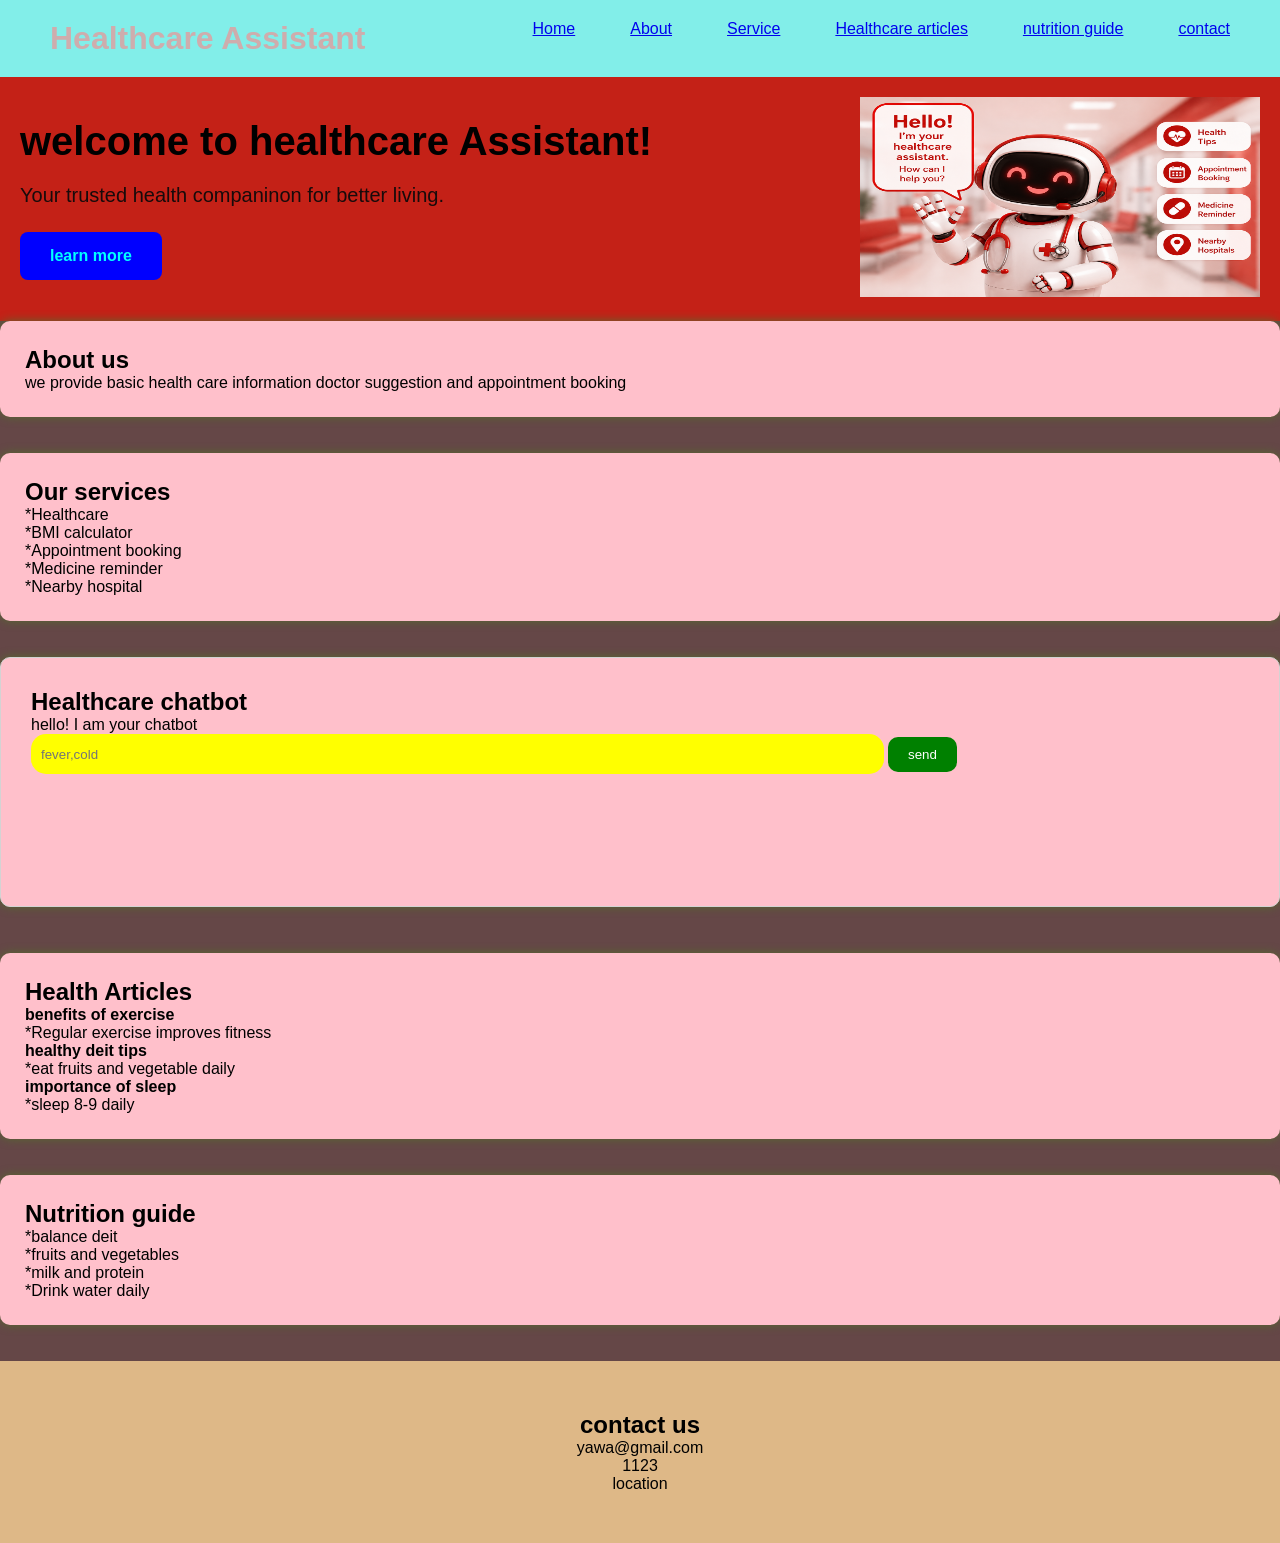
<file: index.html>
<!DOCTYPE html>
<html lang="en">
<head>
    <meta charset="UTF-8">
    <meta name="viewport" content="width=device-width, initial-scale=1.0">
    <title>Document</title>
    <link rel="stylesheet" href="yawa.css">
</head>
<body>

    <nav>
    <div class="logo"> Healthcare Assistant</div>
    <ul>
        <li><a href="#">Home</a></li>
        <li><a href="#">About</a></li>
        <li><a href="#">Service</a></li>
        <li><a href="#">Healthcare articles</a></li>
        <li><a href="#">nutrition guide</a></li>
        <li><a href="#">contact</a></li>
    </ul>
    </nav>


    <section class="hero">
        <div class="left">
            <h1>welcome to healthcare Assistant!</h1>
            <p>Your trusted health companinon for better living. </p>
            <button style="color: aqua;">learn more</button>
        </div>
            <div>
                <img src="ChatGPT Image Jun 29, 2026, 06_44_33 PM.png" class="right">
    </div>
</section>


    
        <div class="card">
            <h2>About us</h2>
            <p>we provide  basic health care information doctor suggestion and appointment booking</p>
        </div>
    <br>
    <br>
    


<div class="card">
    <h2>Our services</h2>
    <p>*Healthcare</p>
    <p>*BMI calculator</p>
    <p>*Appointment booking</p>
    <p>*Medicine reminder</p>
    <p>*Nearby hospital</p>
</div> <br></br>


<div class="card chatbot">
    <h2> Healthcare chatbot</h2>
    <div class=""chatbot">
    </div>
    <div id="chatbox">
        hello! I am your chatbot 
    </div>
<input type="text" id="input" style=height:40px;   placeholder="fever,cold">
<button onclick="send()">send</button>
</div>
<br></br>


<div class="card">
<h2>Health Articles</h2>
<h4>benefits of exercise</h4>
<p>*Regular exercise improves fitness</p>
<h4>healthy deit tips</h4>
<p>*eat fruits and vegetable daily</p>
<h4>importance of sleep</h4>
<p>*sleep 8-9 daily</p>
</div><br></br>

<div class="card">
    <h2>Nutrition guide</h2>
    <p>*balance deit</p>
    <p>*fruits and vegetables</p>
    <p>*milk and protein</p>
    <p>*Drink water daily</p>
</div>
<br></br>

<footer>
    <h2>contact us</h2>
    <p>yawa@gmail.com</p>
    <p>1123</p>
    <p>location</p>

</footer>
<script src="project.js"></script>
</div>

</body>
</html>
</file>
<file: yawa.css>
*{
    margin: 0;
    padding: 0;
    box-sizing: border-box;
    font-family: Arial, Helvetica, sans-serif;
}
body{
    background-color:rgb(101, 71, 71);
}
nav{
    background-color:rgb(130, 238, 233);
    color:rgb(206, 173, 173);
    display: flex;
    justify-content: space-between;
    padding:20px 50px;
    top: 0;
}
.logo{
    font-size: 32px;
    font-weight: bold;
}
nav ul{
    display: flex;
    list-style: none;
    gap:25px
}
nav ul li{
    margin-left: 30px;
}
nav ul li a:hover{
    color:rgb(255, 255, 255);
    text-decoration: none;
    transition: 4s;
}
nav ul li a:hover{
    color: rgb(41, 6, 129);;
}
.hero{
    display: flex;
    justify-content: space-between;
    align-items:center;
    padding: 20px;
    background-color:rgba(223, 23, 9, 0.781);
}
.left h1{
    font-size: 60px;
    color:hotpink;
  
}
.left p{
    margin-top: 20px;
    font-size: 20px;
    color:rgb(23, 11, 11);

}
.hero h1{
    font-size:40px;
    color:black;

}
.right {
    margin-left:100px;
    height:200px;
    width:400px;

}
.hero p{
    margin-top: 20px;
    font-size: 20px;
}

.hero button{
    margin-top: 25px;
    padding: 15px 30px;
    background-color:blue;
    color:white;
    border:none;
    border-radius:8px;
    font-size: 16px;
    font-weight: 600;
    cursor: pointer;
    transition: transform 0.2s ease, background-color 0.35s ease;

}
.hero button:hover{
    background-color: green;
    transform: translateY(-3px);
}
.container{
    display: grid;
    grid-template-columns: repeat(4, 1fr);
    padding: 40px;
    box-shadow:0 0 10px ;

}
.card{
    background-color:pink;
    padding: 25px;
    border-radius:10px;
    gap:20px;
    box-shadow: 0 0 10px darkolivegreen;
}
.health-card{
    background-color: pink;
    width: 350px;
    padding: 25px;
    margin: 20px auto;
    border-radius: 25px;
    box-shadow:0 0 10px ;
}
.chatbot input{
    width: 70%;
    padding: 10px;
    border:none;
    outline: none;
    border-radius: 15px;
    background-color: yellow;

}
.chatbot button{
    padding :10px 20px;
    background-color:green;
    color: white;
    border:none;
    border-radius:10px;
}
.chatbot{
    height: 250px;
    border:1px solid lightgray;
    padding:30px;
    margin-bottom: 10px;

}
.bot{
    background-color:blue;
    padding: 10px;
    margin: 10px;
    border-radius:8px;
}
footer{
    background-color:burlywood;
    columns: white;
    text-align: center;
    padding: 50px;
}
</file>
